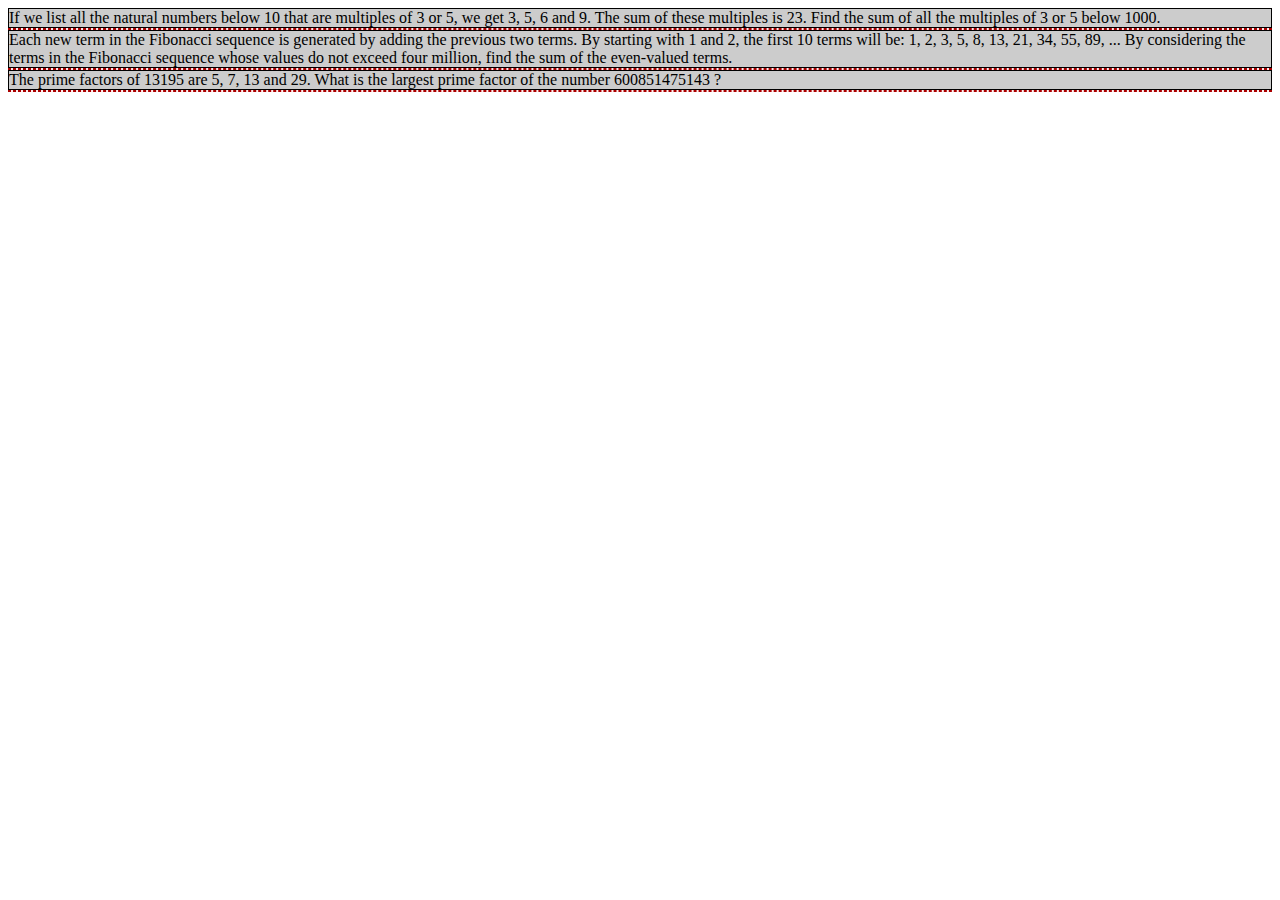
<file: other/project_euler/index.html>
<!DOCTYPE html>
<html>
<head>
	<title>Project Euler, Problems 1 - 3</title>
	<link rel="stylesheet" type="text/css" href="styles.css" />
	<script type="text/javascript" src="solutions.js"></script>
</head>
<body>
	<div class="question" id="q1">
		If we list all the natural numbers below 10 that are multiples of 3 or 5, we get 3, 5, 6 and 9. The sum of these multiples is 23.
		Find the sum of all the multiples of 3 or 5 below 1000.    
	</div>
	<div class="answer unsolved" id="a1"></div>
	<div class="question" id="q2">
		Each new term in the Fibonacci sequence is generated by adding the previous two terms. By starting with 1 and 2, the first 10 terms will be:
		1, 2, 3, 5, 8, 13, 21, 34, 55, 89, ...
		By considering the terms in the Fibonacci sequence whose values do not exceed four million, find the sum of the even-valued terms.
	</div>
	<div class="answer unsolved" id="a2"></div>
	<div class="question" id="q3">
		The prime factors of 13195 are 5, 7, 13 and 29.
		What is the largest prime factor of the number 600851475143 ?    
	</div>
	<div class="answer unsolved" id="a3"></div>
</body>
</html>
</file>
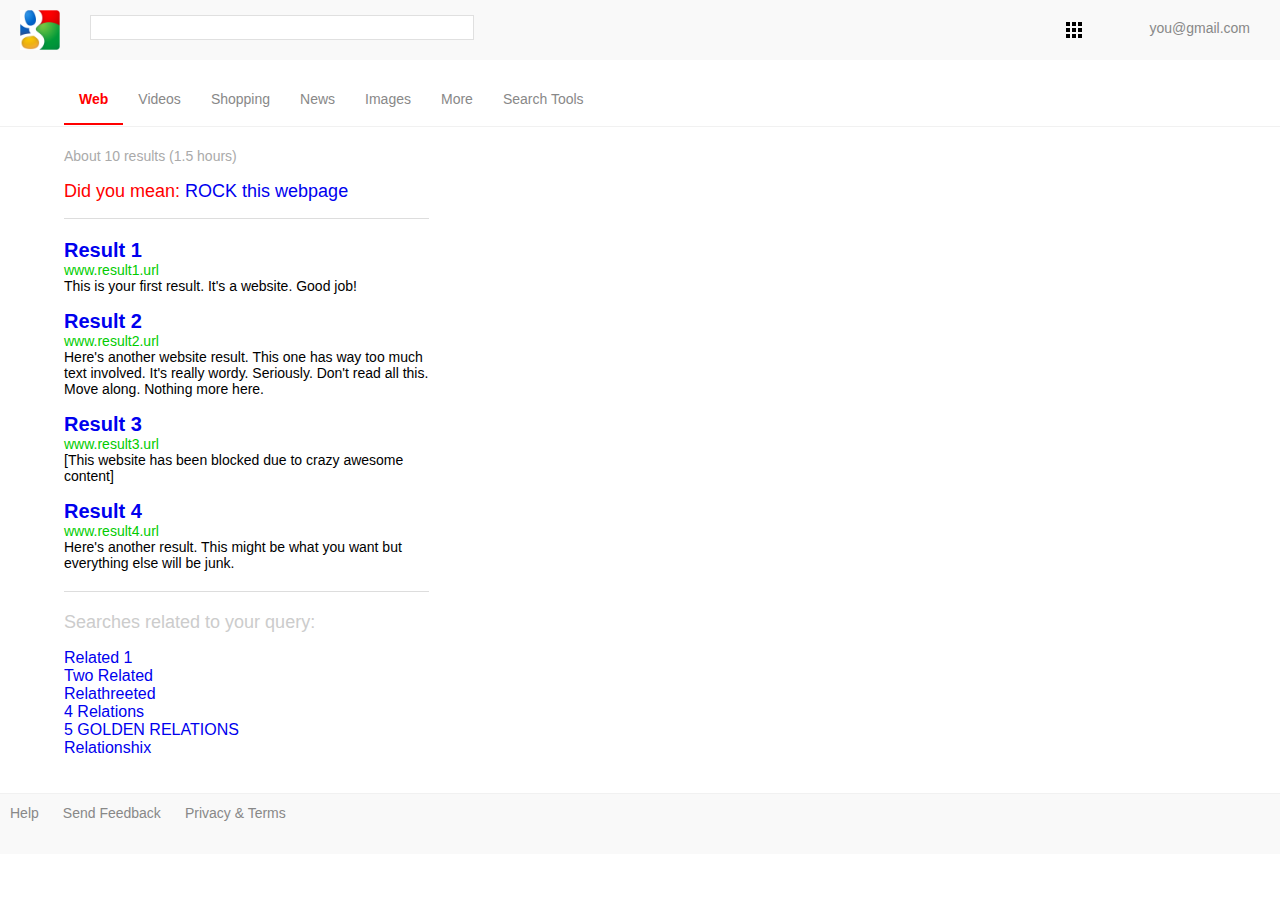
<file: web_development_101/html_and_css/results.html>
<!DOCTYPE html>
<html>
	<head>
		<title>Google Clone - Search Results</title>
		<link type="text/css" rel="stylesheet" href="results.css" />
	</head>
	<body>
		<div id="header">
			<div id="searchBar">
				<ul>
					<li class="left"><img src="img/google_logo.jpg" /></li>
					<li class="left">
						<div id="searchInputs">
							<input id="searchText" />
						</div>
					</li>
					<li class="right"><a href="#">you@gmail.com</a></li>
					<li class="right"><a href="#" class="icon icons_3x3_dark"></a></li>
				</ul>
			</div>
			<br />
			<div id="typeTabs">
				<ul>
					<li class="left"><a href="#">Web</a></li>
					<li class="left"><a href="#">Videos</a></li>
					<li class="left"><a href="#">Shopping</a></li>
					<li class="left"><a href="#">News</a></li>
					<li class="left"><a href="#">Images</a></li>
					<li class="left"><a href="#">More</a></li>
					<li class="left"><a href="#">Search Tools</a></li>
					<li class="right"><a href="#"></a></li>
					<li class="right"><a href="#"></a></li>
					<li class="right"><a href="#"></a></li>
				</ul>
			</div>
		</div>
		<div id="results">
			<div id="resultInfo">
				<span class="timer">About 10 results (1.5 hours)</span>
				<p><span class="dym">Did you mean: <a href="#">ROCK this webpage</a></span>
			</div>
			<div id="resultList">
				<div class="result">
					<span class="title"><a href="#">Result 1</a></span><br />
					<span class="url">www.result1.url</span><br />
					<span class="abstract">This is your first result. It's a website. Good job!</span>
				</div>
				<br />
				<div class="result">
					<span class="title"><a href="#">Result 2</a></span><br />
					<span class="url">www.result2.url</span><br />
					<span class="abstract">Here's another website result. This one has way too much text involved. It's really wordy. Seriously. Don't read all this. Move along. Nothing more here.</span>
				</div>
				<br />
				<div class="result">
					<span class="title"><a href="#">Result 3</a></span><br />
					<span class="url">www.result3.url</span><br />
					<span class="abstract">[This website has been blocked due to crazy awesome content]</span>
				</div>
				<br />
				<div class="result">
					<span class="title"><a href="#">Result 4</a></span><br />
					<span class="url">www.result4.url</span><br />
					<span class="abstract">Here's another result. This might be what you want but everything else will be junk.</span>
				</div>
			</div>
			<div id="relatedSearches">
				<span>Searches related to your query:</span>
				<ul>
					<li><a href="#">Related 1</a></li>
					<li><a href="#">Two Related</a></li>
					<li><a href="#">Relathreeted</a></li>
					<li><a href="#">4 Relations</a></li>
					<li><a href="#">5 GOLDEN RELATIONS</a></li>
					<li><a href="#">Relationshix</a></li>
				</ul>
			</div>
			<div id="pagination">
				
			</div>
		</div>
		<div id="footer">
			<ul>
				<li><a href="#">Help</a></li>
				<li><a href="#">Send Feedback</a></li>
				<li><a href="#">Privacy & Terms</a></li>
			</ul>
		</div>
	</body>
</html>
</file>
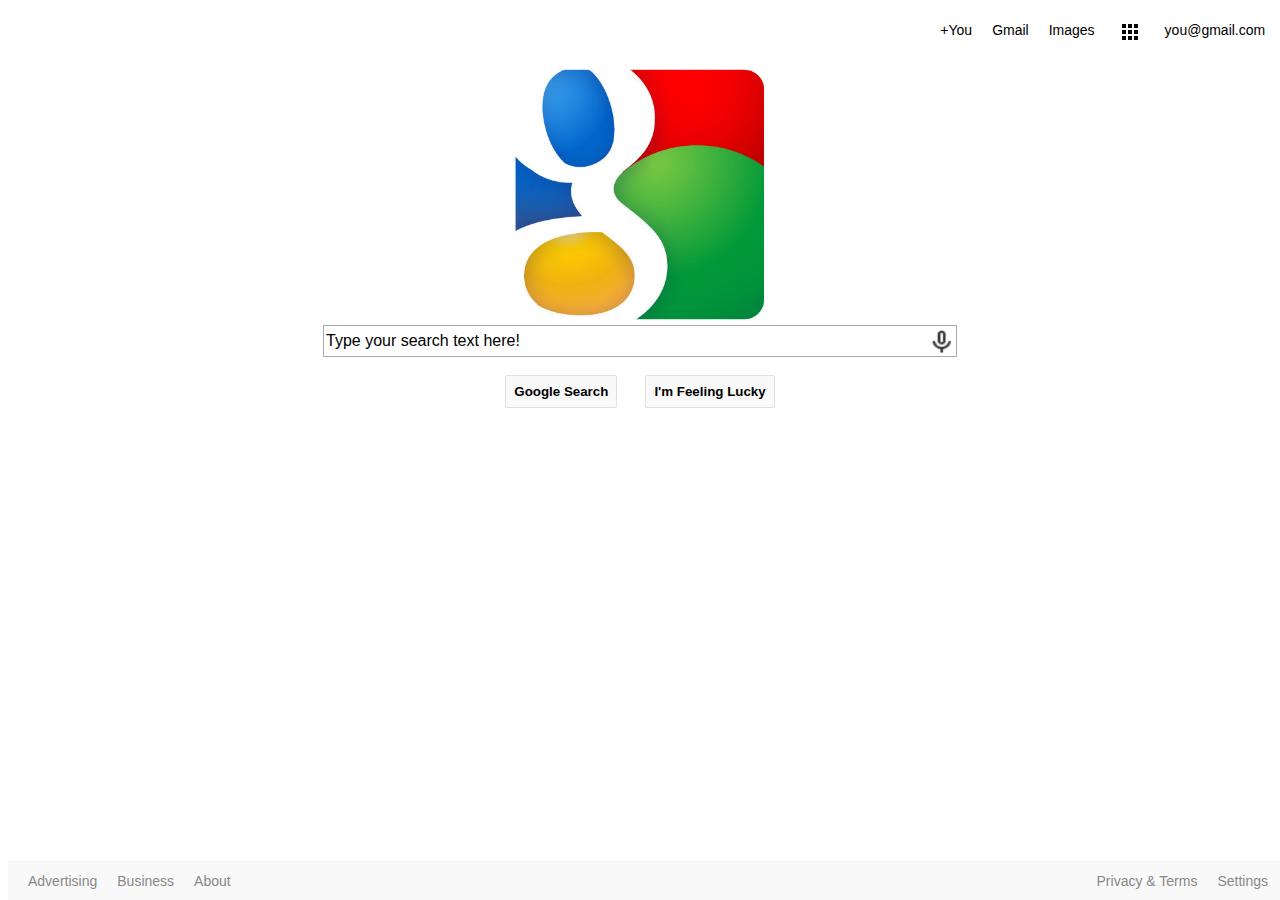
<file: web_development_101/html_and_css/search.html>
<!DOCTYPE html>
<html>
<head>
	<title>Google Search Clone</title>
	<link type="text/css" rel="stylesheet" href="search.css" />
</head>
<body>
	<div id="header">
		<ul>
			<li><a href="#">you@gmail.com</a></li>
			<li><a href="#" class="icon icons_3x3_dark"></a></li>
			<li><a href="#">Images</a></li>
			<li><a href="#">Gmail</a></li>
			<li><a href="#">+You</a></li>
		</ul>
	</div>
	<div id="search">
		<img src="img/google_logo.jpg" />
		<br />
		<div id="searchInput">
			<input type="text" name="SearchString" value="Type your search text here!" />
			<img src="img/icon_mic.png" />
		</div>
		<br />
		<button type="button" name="Search">Google Search</button>
		<button type="button" name="Lucky">I'm Feeling Lucky</button>
		<br />
		<br />
		<br />
	</div>
	<div id="footer">
		<ul>
			<li class="left"><a href="#">Advertising</a></li>
			<li class="left"><a href="#">Business</a></li>
			<li class="left"><a href="#">About</a></li>
			<li class="right"><a href="#">Settings</a></li>
			<li class="right"><a href="#">Privacy & Terms</a></li>
		</ul>
	</div>
</body>
</html>
</file>
<file: other/project_euler/styles.css>
.question {
    border: 1px solid black;
    background-color: #ccc;
}

.answer { border: 1px dashed #a00; }

.unsolved { background-color: #fee; }
.solved { background-color: #efe; }
</file>
<file: web_development_101/html_and_css/results.css>
body { padding:0; margin:0; }

/* Header Styles */
#header {
	width: 100%;
	font-size: 14px;
	padding: 0;
	margin: 0;
}

#header a {
	text-decoration: none;
	font-family: Calibri, sans-serif;
	color: #888;
}

#header ul { padding: 0; margin: 0; }

#searchBar {
	padding: 0; margin: 0;
	top: 0;
	width: 100%;
	height: 60px;
	background-color: #f9f9f9;
}

#searchBar ul li {
	display: inline-block;
	padding: 10px;
	margin: 10px 20px 0 20px;

}

#searchBar ul li:first-child {
	margin-left: 10px;
}

#searchBar ul li img:first-child {
	height: 40px;
	width: 40px;
	margin-top: -10px;
}

#searchBar ul li:nth-child(2) {
	margin-left: 0;
	padding-left: 0;
	margin-top: 5px;
	width: 30%;
}

#searchInputs {
	border: 1px solid #e0e0e0;
	background-color: #fff;
}

#searchInputs input {
	border: none;
	outline: none;
	font-size: 18px;
}

#typeTabs { 
	width: 100%;
	height: 50px;
	border-bottom: 1px solid #f1f1f1;
}

#typeTabs ul li {
	display: inline-block;
	padding: 15px;
}

#typeTabs ul li:first-child {
	margin-left: 5%;
	border-bottom: 2px solid #f00;
}

#typeTabs ul li a {
	color: #888;
}

#typeTabs ul li:first-child a {
	font-weight: bold;
	color: #f00;
}

#typeTabs ul li:hover {
	border-bottom: 2px solid red;
}
/* Body Styles */
#results {
	margin-left: 5%;
	font-family: Calibri, sans-serif;
}

#resultInfo {
	padding-top: 20px;
	width: 30%;
	border-bottom: 1px solid #ddd;
}

#resultInfo .timer {
	font-size: 14px;
	color: #aaa;
}

#resultInfo .dym {
	font-size: 18px;
	color: red;
}

#resultInfo .dym a {
	text-decoration: none;
}

#resultList {
	padding: 20px 0;
	font-size: 14px;
}

#resultList .result {
	width: 30%;
}

#resultList .result .title {
	font-size: 20px;
	font-weight: bold;
}

#resultList .result .title a{
	text-decoration: none;
}

#resultList .result .title a:hover {
	text-decoration: underline;
}

#resultList .result .url {
	color: #0c0;
}

#relatedSearches {
	width: 30%;
	padding: 20px 0;
	border-top: 1px solid #ddd;
}

#relatedSearches span {
	font-size: 18px;
	color: #ccc;
}
#relatedSearches ul { padding-left: 0; }
#relatedSearches ul li { list-style-type: none; }

#relatedSearches ul li a {
	text-decoration: none;
}

/* Footer Styles */
#footer {
	bottom: 0;
	width: 100%;
	height: 60px;
	background-color: #f9f9f9;
	border-top: 1px solid #f1f1f1;
}

#footer ul { padding: 0; margin: 0; }

#footer ul li {
	display: inline-block;
	margin: 10px;
}

#footer ul li a {
	text-decoration: none;
	color: #888;
	font-family: Calibri, sans-serif;
	font-size: 14px;
}

/* Non-specific Styles */
.left  { float: left;  }
.right { float: right; }

/* Iconography */
.icon { background-image: url(img/icon_map.png); }

.icons_3x3_dark {
	background-size: 333px 147px;
	-webkit-background-size: 333px 147px;
	background-position: -35px -105px;
	display: inline-block;
	height: 30px; width: 30px;
}
</file>
<file: web_development_101/html_and_css/search.css>
/* Header Styles */
#header {
	position: absolute;
	width: 99%;
	font-family: Calibri, sans-serif;
	font-size: 14px;
}

#header ul li {
	display: inline-block;
	float: right; 
	margin: 0 10px;
}

#header ul li a {
	text-decoration: none;
	color: black;
}

#header ul li a:hover {
	text-decoration: underline;
}

#header ul li img { width: 20px; height: 20px; }

/* Body Styles */
#search {
	display: block;
	text-align: center;
	padding-top: 60px;
}

#search img:first-child {
	height: 20%;
	width: 20%;
}

#search img:first-child:hover {
	-webkit-transition all 0.5s ease-in;
	transform: rotate(-5deg) translate(0, -20px);
}

#search button {
	display: inline-block;
}

#searchInput {
	border: 1px solid #aaa;
	width: 50%;
	height: 30px;
	padding: 0;
	margin: 0 auto;
}

#searchInput img {
	height: 30px; width: 30px;
	display: inline-block;
	float: right;
	right: 0;
}

#searchInput input {
	margin-top: 5px;
	border: none;
	outline: none;
	left: 0;
	width: 90%;
	font-size: 16px;
	display: inline-block;
	float: left;
}


/* Footer Styles */
#footer {
	bottom: 0;
	width: 100%;
	background-color: #f9f9f9;
	border-top: 1px solid #f1f1f1;
	position: fixed;
}

#footer ul { padding: 0; margin: 0; }

#footer ul li {
	display: inline-block;
	margin: 10px;
}

#footer ul li a {
	text-decoration: none;
	color: #888;
	font-family: Calibri, Arial, sans-serif;
	font-size: 14px;
}

#footer ul li a:hover {
	text-decoration: underline;
	color: black;
}

#footer ul li:first-child { margin-left: 20px; }
#footer ul li:nth-child(4) { margin-right: 20px; }

/* Non-specific Styles */
.left  { float: left;  }
.right { float: right; }

/* Iconography via sprite map */
.icon {
	background-image: url(img/icon_map.png);
}

.icons_3x3_dark {
	background-size: 333px 147px;
	-webkit-background-size: 333px 147px;
	background-position: -35px -105px;
	display: inline-block;
	height: 30px;
	width: 30px;
}

.icons_3x3_dark:hover {
	background-position: -3px -40px;
}

button {
	background-color: #f9f9f9;
	border: 1px solid #e0e0e0;
	padding: 8px;
	margin: 0 12px;
	font-weight: bold;
	border-radius: 2px;
}

button:hover {
	border-bottom: 2px solid #e0e0e0;
}
</file>
